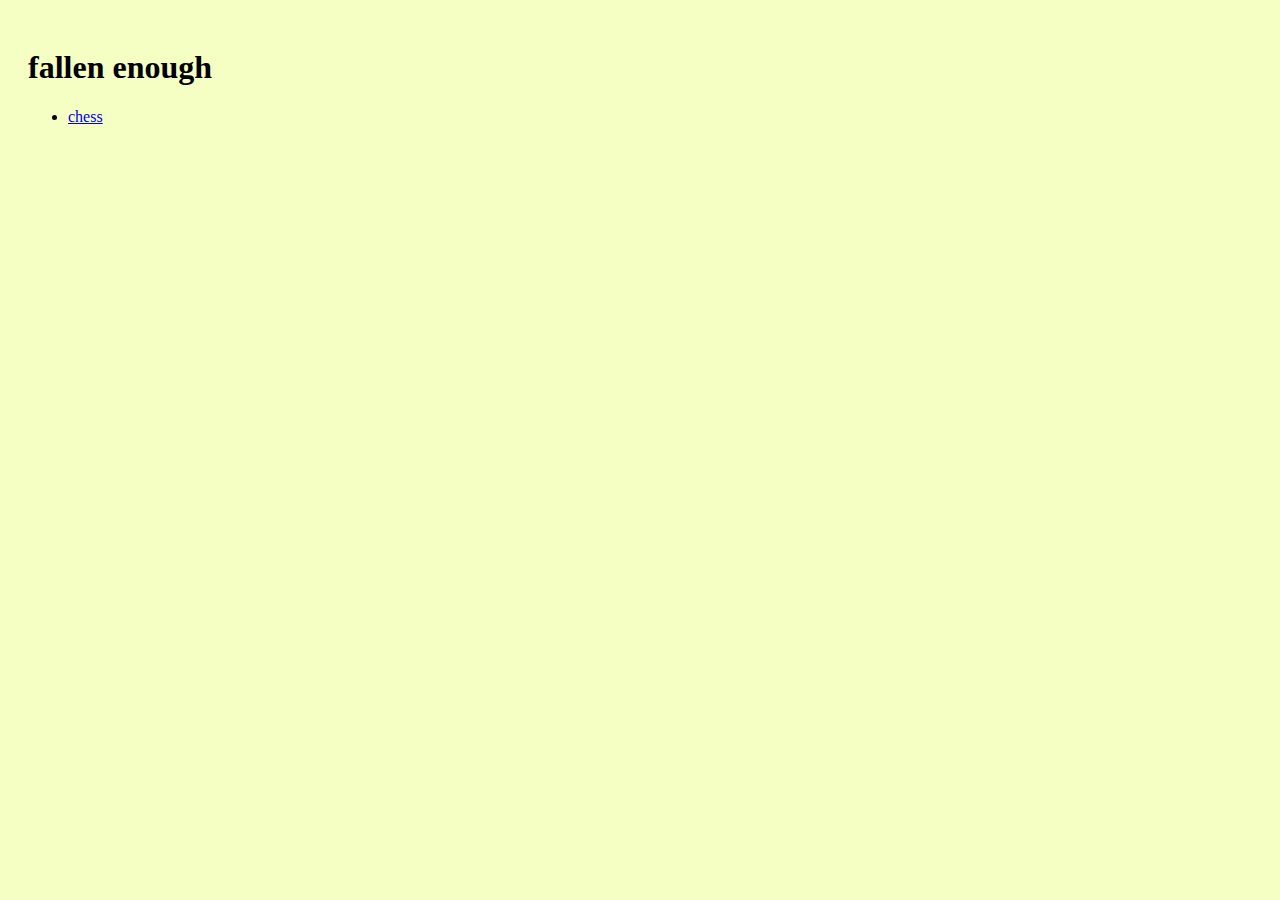
<file: index.html>
<!DOCTYPE html>
<html lang="en">
  <head>
    <meta charset="UTF-8">
    <meta name="viewport" content="width=device-width, initial-scale=1.0">
    <meta http-equiv="X-UA-Compatible" content="ie=edge">
    <title>Ebony & Ivory</title>
    <link rel="stylesheet" href="./style.css">
    <link rel="icon" href="./favicon.ico" type="image/x-icon">

  </head>
  <body>
    <main>

      <h1> fallen enough </h1>
      
      <ul>
      <li><a href='/ebony_and_ivory'> chess </a></li>
      </ul>

    </main>
  </body>
</html>
</file>
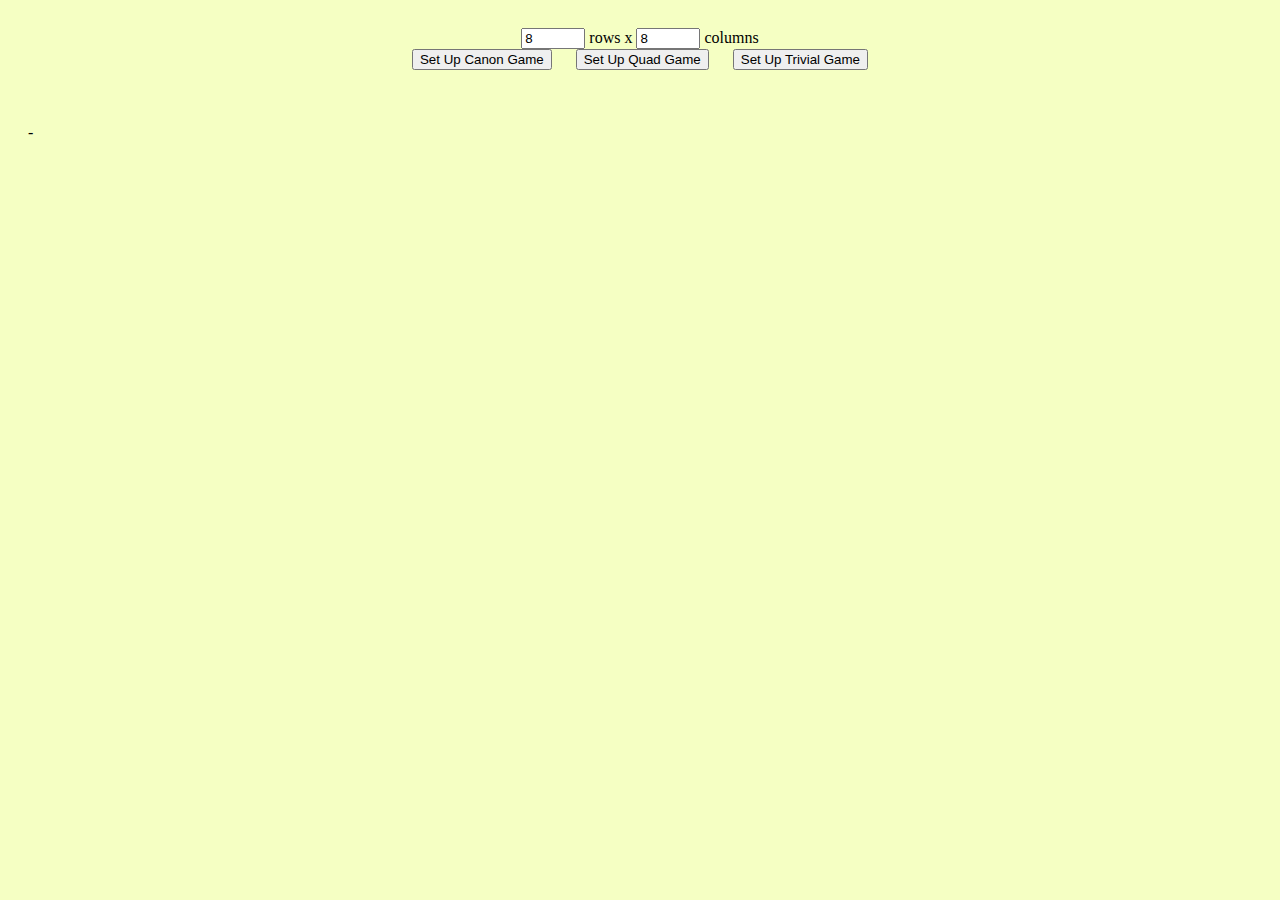
<file: ebony_and_ivory/index.html>
<!DOCTYPE html>
<html lang="en">
  <head>
    <meta charset="UTF-8">
    <meta name="viewport" content="width=device-width, initial-scale=1.0">
    <meta http-equiv="X-UA-Compatible" content="ie=edge">
    <title>Ebony & Ivory</title>
    <link rel="stylesheet" href="./style.css">
    <link rel="icon" href="./favicon.ico" type="image/x-icon">

  </head>
  <body>
    <main>

      <div id="setup-panel">
        <input type="number" id="board-height" name="board-height" min="2" max="100" value="8"> <label for="board-height"> rows </label> x 
        <input type="number" id="board-width" name="board-width" min="2" max="100" value="8"> <label for="board-width"> columns </label>
        <br>
        <button id="setup-game" onclick="setupGame({'board':'canon'});">Set Up Canon Game</button> &nbsp;&nbsp;&nbsp;&nbsp;
        <button id="setup-game" onclick="setupGame({'board':'quad'});">Set Up Quad Game</button> &nbsp;&nbsp;&nbsp;&nbsp;
        <button id="setup-game" onclick="setupGame({'board':'trivial'});">Set Up Trivial Game</button><br>
        
        <br><br>

      </div>


      <div id="control-panel" style="display: none;">

        <button id="play-single-move" onclick="playSingleMove();">Play single move</button> <br>
        <button id="autoplay" onclick="autoplay();">Start Autoplay</button> <br>
        <button id="end-game" onclick="endGame();">End Game</button> <br>

      </div> <br>

      <div id="chessboard"> - </div> <br> <br>

    </main>
	<script>

    // define pisces
    const PieceTypes = {
        King: Symbol("King"),
        Queen: Symbol("Queen"),
        Rook: Symbol("Rook"),
        Bishop: Symbol("Bishop"),
        Knight: Symbol("Knight"),
        Pawn: Symbol("Pawn")
    }

    class Game {

        constructor(height, width) {
            this.turn_number = 0;
            this.board_height = height;
            this.board_width = width;
            this.pieces = [];
            this.board = this.makeEmptyBoard(height, width);
        }

        makeEmptyBoard(height, width) {
            //create empty 2D array
            var board = new Array(board_height);
            for (var row = 0; row < board_height; row++) {
                board[row] = new Array(board_width);
                for (var col = 0; col < board_width; col++) {
                    board[row][col] = null;
                }
            }
            return board
        }

        populateCanonBoard(board) {
            // black up top
            for (var col = 0; col < this.board_width; col++) {
                this.spawnPiece(chooseMyBacklinePiece(col,this.board_width), 1, 0, col);
                this.spawnPiece(PieceTypes.Pawn, 1, 1, col, {
                  step_vec: [1, 0],
                  has_sprint: false
                });
            }
            // white down low
            for (var col = 0; col < this.board_width; col++) {
                this.spawnPiece(chooseMyBacklinePiece(col,this.board_width), 0, this.board_height-1, col);
                this.spawnPiece(PieceTypes.Pawn, 0, this.board_height-2, col, {
                    step_vec: [-1, 0],
                    has_sprint: false
                });
            }
        }

        populateTrivialBoard(board) {
          // black up top
          this.spawnPiece(PieceTypes.Pawn, 1, 1, 0, {
            step_vec: [1, 0],
            has_sprint: false
          });
          // white down low
          this.spawnPiece(PieceTypes.Pawn, 0, this.board_height-2, 7, {
              step_vec: [-1, 0],
              has_sprint: false
          });
        }

        
        populateQuadcolourBoard(board) {
          // up top
          for (var col = 2; col < this.board_width-2; col++) {
            this.spawnPiece(chooseMyBacklinePiece(col,this.board_width), 2, 0, col);
            this.spawnPiece(PieceTypes.Pawn, 2, 1, col, {
              step_vec: [1, 0],
              has_sprint: false
            });
          }
          // down low
          for (var col = 2; col < this.board_width-2; col++) {
            this.spawnPiece(chooseMyBacklinePiece(col,this.board_width), 3, this.board_height-1, col);
            this.spawnPiece(PieceTypes.Pawn, 3, this.board_height-2, col, {
              step_vec: [-1, 0],
              has_sprint: false
            });
          }
          // left side
          for (var row = 2; row < this.board_height-2; row++) {
            this.spawnPiece(chooseMyBacklinePiece(row,this.board_height), 4, row, 0);
            this.spawnPiece(PieceTypes.Pawn, 4, row, 1, {
              step_vec: [0, 1],
              has_sprint: false
            });
          }
          // right side
          for (var row = 2; row < this.board_height-2; row++) {
            this.spawnPiece(chooseMyBacklinePiece(row,this.board_height), 5, row, this.board_width-1);
            this.spawnPiece(PieceTypes.Pawn, 5, row, this.board_width-2, {
              step_vec: [0, -1],
              has_sprint: false
            });
          }
        }

        spawnPiece(type, colour, row, col, attributes) {
            var newpiece = null;
            switch (type) {
                case (PieceTypes.King):
                    newpiece = new PieceKing(colour, row, col);
                    break;
                case (PieceTypes.Queen):
                    newpiece = new PieceQueen(colour, row, col);
                    break;
                case (PieceTypes.Rook):
                    newpiece = new PieceRook(colour, row, col);
                    break;
                case (PieceTypes.Knight):
                    newpiece = new PieceKnight(colour, row, col);
                    break;
                case (PieceTypes.Bishop):
                    newpiece = new PieceBishop(colour, row, col);
                    break;
                case (PieceTypes.Pawn):
                    newpiece = new PiecePawn(colour, row, col, attributes.step_vec, attributes.has_sprint);
                    break;
                default:
                    break;
            }
            if (newpiece !== null) {
                this.pieces.push(newpiece);
                this.board[row][col] = newpiece;
            } else {
                console.log('Tried to spawn an invalid piece');
            }
        }


        displayBoard() {
            // generate the table HTML for the current board state 
            var display_string = "<table>";
            for (var row = 0; row < this.board_height; row++) {
                display_string += "<tr>";
                for (var col = 0; col < this.board_width; col++) {
                    display_string += "<td>";
                    var piece = this.getPieceAtPos(row, col);
                    if (piece !== null) {
                        display_string += piece.renderPiece();
                    }
                    display_string += "</td>";
                }
                display_string += "</tr>";
            }
            display_string += "</table>";
            return display_string;
        }


        getTurnNumber() {
            return this.turn_number;
        }

        getPieceAtPos(row, col) {
            return this.board[row][col];
        }

        getMovesForPieceAt(row, col) {
            return this.getPieceAtPos(row, col).getMovablePositions(this);
        }

        movePiece(from_row, from_col, to_row, to_col) {

            var moving_piece = this.getPieceAtPos(from_row, from_col);
            var target_piece = this.getPieceAtPos(to_row, to_col);

            this.board[from_row][from_col] = null;
            this.board[to_row][to_col] = moving_piece;
            if (target_piece !== null) {
                removeFromArr(this.pieces, target_piece);
            }

            moving_piece.updatePosition(to_row, to_col);

            return 'todo';
        }

        // receives a coords and returns null if invalid coords, otherwise returns coords
        // if the coords are oob but can be handled then handles
        enforceRealPosition(coords) {
            var row = coords[0];
            var col = coords[1];
            if ('wrapping' == 'on') {
                row = row % this.board_height;
                col = col % this.board_width;
            }
            if (0 <= row && row < this.board_height && 0 <= col && col < this.board_width) {
                return [row, col];
            }
            return null;
        }

        checkVictory() {
            return 'todo';
        }
    }




    // generic Piece class
    class Piece {
        constructor(type, colour, row, col) {
            this.type = type;
            this.colour = colour;
            this.row = row;
            this.col = col;
            this.movements = [];
            this.steps_movable = 0;
        }

        // receives a board state and returns a list of 
        // valid positions that can currently be moved to
        
        getMovablePositions(game) {
            var moves = [];

            // check multi directional extended movement
            // generate new position > handle wrapping/oob > check if is empty (continues move) or enemy (valid move, but ends move) or invalid or friendly (ends move)
            
            for (let movement of this.movements) {
              let end_of_the_road = false;
              let steps_taken = 0;
              let new_pos = [this.row, this.col];
              while (!end_of_the_road) {
                new_pos = game.enforceRealPosition([new_pos[0] + movement[0], new_pos[1] + movement[1]]);
                if (new_pos === null) {
                  // invalid
                  end_of_the_road = true;
                } else {
                  let target_piece = game.getPieceAtPos(new_pos[0], new_pos[1])
                  if (target_piece === null) {
                    // empty
                    moves.push(new_pos);
                  } else if (target_piece.colour != this.colour) {
                    // enemy
                    moves.push(new_pos);
                    end_of_the_road = true;
                  } else {
                    // friendly
                    end_of_the_road = true;
                  }
                }
                steps_taken++;
                if (steps_taken >= this.steps_movable || this.steps_taken > move_attempts) end_of_the_road = true;
              }
            }

            return moves;
        }

        updatePosition(row, col) {
            this.row = row;
            this.col = col;
        }

        // returns HTML text to go inside this piece's cell
        // this works for all the basic piece types so you don't have to rewrite
        renderPiece() {
            var out = "";
            switch (this.colour) {
                case (0): out += "<div class=\"army-white\">"; break;
                case (1): out += "<div class=\"army-black\">"; break;
                case (2): out += "<div class=\"army-red\">"; break;
                case (3): out += "<div class=\"army-blue\">"; break;
                case (4): out += "<div class=\"army-green\">"; break;
                case (5): out += "<div class=\"army-yellow\">"; break;
                default: out += "<div class=\"army-grey\">";
            }
            switch (this.type) {
                case (PieceTypes.King): out += "♚"; break;
                case (PieceTypes.Queen): out += "♛"; break;
                case (PieceTypes.Rook): out += "♜"; break;
                case (PieceTypes.Bishop): out += "♝"; break;
                case (PieceTypes.Knight): out += "♞"; break;
                case (PieceTypes.Pawn): out += "♟︎"; break;
                default: "?";
            }
            out += "</div>";
            return out;
        }
    }



    class PieceKing extends Piece {
        constructor(colour, row, col) {
            super(PieceTypes.King, colour, row, col);
            this.steps_movable = 1;
            this.movements = [
              [+1, +1], [+1, 0], [+1, -1], [0, +1], [0, -1], [-1, +1], [-1, 0], [-1, -1],
            ]
        }
    }

    class PieceQueen extends Piece {
        constructor(colour, row, col) {
            super(PieceTypes.Queen, colour, row, col);
            this.steps_movable = Infinity;
            this.movements = [
              [+1, +1], [+1, 0], [+1, -1], [0, +1], [0, -1], [-1, +1], [-1, 0], [-1, -1],
            ]
        }
    }

    class PieceRook extends Piece {
        constructor(colour, row, col) {
            super(PieceTypes.Rook, colour, row, col);
            this.steps_movable = Infinity;
            this.movements = [
              [+1, 0], [-1, 0], [0, +1], [0, -1]
            ]
        }
    }
    
    class PieceKnight extends Piece {
        constructor(colour, row, col) {
            super(PieceTypes.Knight, colour, row, col);
            this.steps_movable = 1;
            this.movement_1 = 1;
            this.movement_2 = 2;
            this.movements = [
              [+this.movement_1, +this.movement_2], [+this.movement_1, -this.movement_2], [-this.movement_1, +this.movement_2], [-this.movement_1, +this.movement_2], 
              [+this.movement_2, +this.movement_1], [+this.movement_2, -this.movement_1], [-this.movement_2, +this.movement_1], [-this.movement_2, +this.movement_1]
            ];
        }
    }

    
    class PieceBishop extends Piece {
        constructor(colour, row, col) {
            super(PieceTypes.Bishop, colour, row, col);
            this.steps_movable = Infinity;
            this.movements = [
              [+1, +1], [+1, -1], [-1, +1], [-1, -1]
            ];
        }

    }

    class PiecePawn extends Piece {
        constructor(colour, row, col, step_vec, has_sprint = true) {
            super(PieceTypes.Pawn, colour, row, col);
            //movement values are -1,0,1 depending on ability to move horiz or vert
            //will it always be a cardinal unit vector??? who knows
            this.v_movement = step_vec[0];
            this.h_movement = step_vec[1];
            this.has_sprint = has_sprint;
            this.can_promote = true;

        }

        getMovablePositions(game) {
            var moves = [];
            // one step
            // generate new position > handle wrapping/oob > check is a real pos + is unoccupied
            var one_step_pos = game.enforceRealPosition([this.row + this.v_movement, this.col + this.h_movement]);
            if (one_step_pos !== null && game.getPieceAtPos(one_step_pos[0], one_step_pos[1]) === null) {
                moves.push(one_step_pos);
                // sprint
                // generate new position > handle wrapping/oob > check is a real pos + is unoccupied + has sprint ready
                var two_step_pos = game.enforceRealPosition([this.row + this.v_movement + this.v_movement, this.col + this.h_movement + this.h_movement]);
                if (this.has_sprint && two_step_pos !== null && game.getPieceAtPos(two_step_pos[0], two_step_pos[1]) === null) {
                    moves.push(one_step_pos);
                }
            }

            //diagonal attacks
            // generate new position > handle wrapping/oob > check is a real pos + is occupied + is occupied by enemy
            var diag_left_pos = game.enforceRealPosition([this.row + this.v_movement + this.h_movement, this.col + this.v_movement + this.h_movement]);
            if (diag_left_pos !== null) {
                var diag_left_target = game.getPieceAtPos(diag_left_pos[0], diag_left_pos[1]);
                if (diag_left_target !== null) {
                    if (diag_left_target.colour != this.colour) {
                        moves.push(diag_left_pos);
                    }
                }
            }
            var diag_right_pos = game.enforceRealPosition([this.row + this.v_movement - this.h_movement, this.col - this.v_movement + this.h_movement]);
            if (diag_right_pos !== null) {
                var diag_right_target = game.getPieceAtPos(diag_right_pos[0], diag_right_pos[1]);
                if (diag_right_target !== null) {
                    if (diag_right_target.colour != this.colour) {
                        moves.push(diag_right_pos);
                    }
                }
            }

            return moves;
        }

        updatePosition(row, col) {
          // deplete sprint if moved more than one step
            if (Math.abs(this.row - row) > Math.abs(this.v_movement) || Math.abs(this.col - col) > Math.abs(this.h_movement)) {
                this.has_sprint = false;
            }

            //promote if reached end of board
            if (this.can_promote && ((this.row != row && (row == 0 || row == board_height-1) || (this.col != col && (col == 0 || col == board_width-1))))) {
              this.row = row;
              this.col = col;
              this.promote();
            } else {
              this.row = row;
              this.col = col;
            }
        }

        promote() {
          let promote_to = PieceTypes.Queen;
          let row = this.row;
          let col = this.col;
          let colour = this.colour;
          removeFromArr(gamestate.pieces, this); //oof ouch bad side effects
          gamestate.spawnPiece(promote_to, colour, row, col);

        }
    }

    


    // UTIL

    function rotateVector(vec, degrees) {
        ang = (Math.PI / 180) * degrees;
        return [
            vec[0] * Math.cos(ang) - vec[1] * Math.sin(ang),
            vec[0] * Math.sin(ang) + vec[1] * Math.cos(ang)
        ]
    }

    function selectRandom(items) {
        if (items.length > 0) {
            return items[Math.floor(Math.random() * items.length)];
        }
        return null;
    }

    function removeFromArr(items, target_item) {
        var idx = items.indexOf(target_item);
        if (idx !== -1) {
            items.splice(idx, 1);
        }
    }

    function chooseMyBacklinePiece(n, width) {
      let mid = Math.floor((width-1)/2);
      let diff = Math.floor(Math.abs(n - ((width-1)/2)));
      if ( n == mid ) {
        return PieceTypes.King;
      } else if ( n == mid + 1) {
        return PieceTypes.Queen;
      } else if (diff % 3 == 0) {
        return PieceTypes.Rook;
      } else if (diff % 3 == 1) {
        return PieceTypes.Bishop;
      } else if (diff % 3 == 2) {
        return PieceTypes.Knight;
      }
    }

    // HTML INTERFACE FUNCTIONS 

    function printBoard() {
        output.innerHTML = gamestate.displayBoard();
    }

    function playSingleMove() {
        var success = false;
        var tries_remaining = move_attempts;

        while (!success && tries_remaining > 0) {
            // pick a piece
            var chosen_piece = selectRandom(gamestate.pieces);
            var row = chosen_piece.row;
            var col = chosen_piece.col;
            console.log('Chosen piece at (' + row + ', ' + col + ')');
            console.log(chosen_piece);

            // pick a move
            var moves = gamestate.getMovesForPieceAt(row, col);
            console.log('Available moves: ' + moves);
            if (moves.length > 0) {
                var move = selectRandom(moves);
                console.log('Moving to (' + move[0] + ', ' + move[1] + ')');

                // execute move
                gamestate.movePiece(row, col, move[0], move[1])
                success = true;
            }

            tries_remaining -= 1

        }
        printBoard();
    }

    function autoplay() {
        if (autoplay_timer === null) {
            autoplay_button.innerHTML = "Stop Autoplay";
            autoplay_timer = window.setInterval(playSingleMove, autoplay_interval_length);
        } else {
            autoplay_button.innerHTML = "Start Autoplay";
            window.clearInterval(autoplay_timer);
            autoplay_timer = null;
        }
    }

    // INIT

    const move_attempts = 1000;
    const autoplay_interval_length = 400;

    setup_panel = document.getElementById('setup-panel');
    control_panel = document.getElementById('control-panel');
    output = document.getElementById('chessboard');
    single_move_button = document.getElementById('play-single-move');
    autoplay_button = document.getElementById('autoplay');
    autoplay_timer = null;

    function setupGame(attributes) {

      board_height = document.getElementById('board-height').value;
      board_width = document.getElementById('board-width').value;
      gamestate = new Game(board_height, board_width);

      if (attributes['board'] == 'canon') {
        gamestate.populateCanonBoard();
      } else if (attributes['board'] == 'trivial') {
        gamestate.populateTrivialBoard();
      } else if (attributes['board'] == 'quad') {
        gamestate.populateQuadcolourBoard();
      }
      output.innerHTML = gamestate.displayBoard();

      setup_panel.style.display = 'none';
      control_panel.style.display = 'block';

    }

    function endGame() {
      window.clearInterval(autoplay_timer);
      setup_panel.style.display = 'block';
      control_panel.style.display = 'none';
    }
    
  </script>
  </body>
</html>
</file>
<file: style.css>
body {
	background: #f5ffc3;
	padding: 20px;
}

table {
	margin: 0 auto;
	border-collapse: collapse;
	background: rgb(144, 111, 194);
}
td {
    width: 32px; height: 32px;
    text-align: center;
    font-size: 24px;
    font-family: monospace;
    text-shadow: -1px -1px 0 black, 1px -1px 0 black, -1px 1px 0 black, 1px 1px 0 black;
}

tr:nth-child(odd) td:nth-child(even), tr:nth-child(even) td:nth-child(odd) {
	background: rgb(196, 164, 235);
}

#setup-panel {
    text-align: center;
}

#control-panel {
    text-align: center;
}

.army-white {
    color: white;
}
.army-black {
    color: black;
    text-shadow: -1px -1px 0 white, 1px -1px 0 white, -1px 1px 0 white, 1px 1px 0 white;
}
.army-grey {
    color: grey;
}
.army-red {
    color: red;
}
.army-blue {
    color: blue;
}
.army-green {
    color: green;
}
.army-yellow {
    color: yellow;
}
</file>
<file: ebony_and_ivory/style.css>
body {
	background: #f5ffc3;
	padding: 20px;
}

table {
	margin: 0 auto;
	border-collapse: collapse;
	background: rgb(144, 111, 194);
}
td {
    width: 32px; height: 32px;
    text-align: center;
    font-size: 24px;
    font-family: monospace;
    text-shadow: -1px -1px 0 black, 1px -1px 0 black, -1px 1px 0 black, 1px 1px 0 black;
}

tr:nth-child(odd) td:nth-child(even), tr:nth-child(even) td:nth-child(odd) {
	background: rgb(196, 164, 235);
}

#setup-panel {
    text-align: center;
}

#control-panel {
    text-align: center;
}

.army-white {
    color: white;
}
.army-black {
    color: black;
    text-shadow: -1px -1px 0 white, 1px -1px 0 white, -1px 1px 0 white, 1px 1px 0 white;
}
.army-grey {
    color: grey;
}
.army-red {
    color: red;
}
.army-blue {
    color: blue;
}
.army-green {
    color: green;
}
.army-yellow {
    color: yellow;
}
</file>
